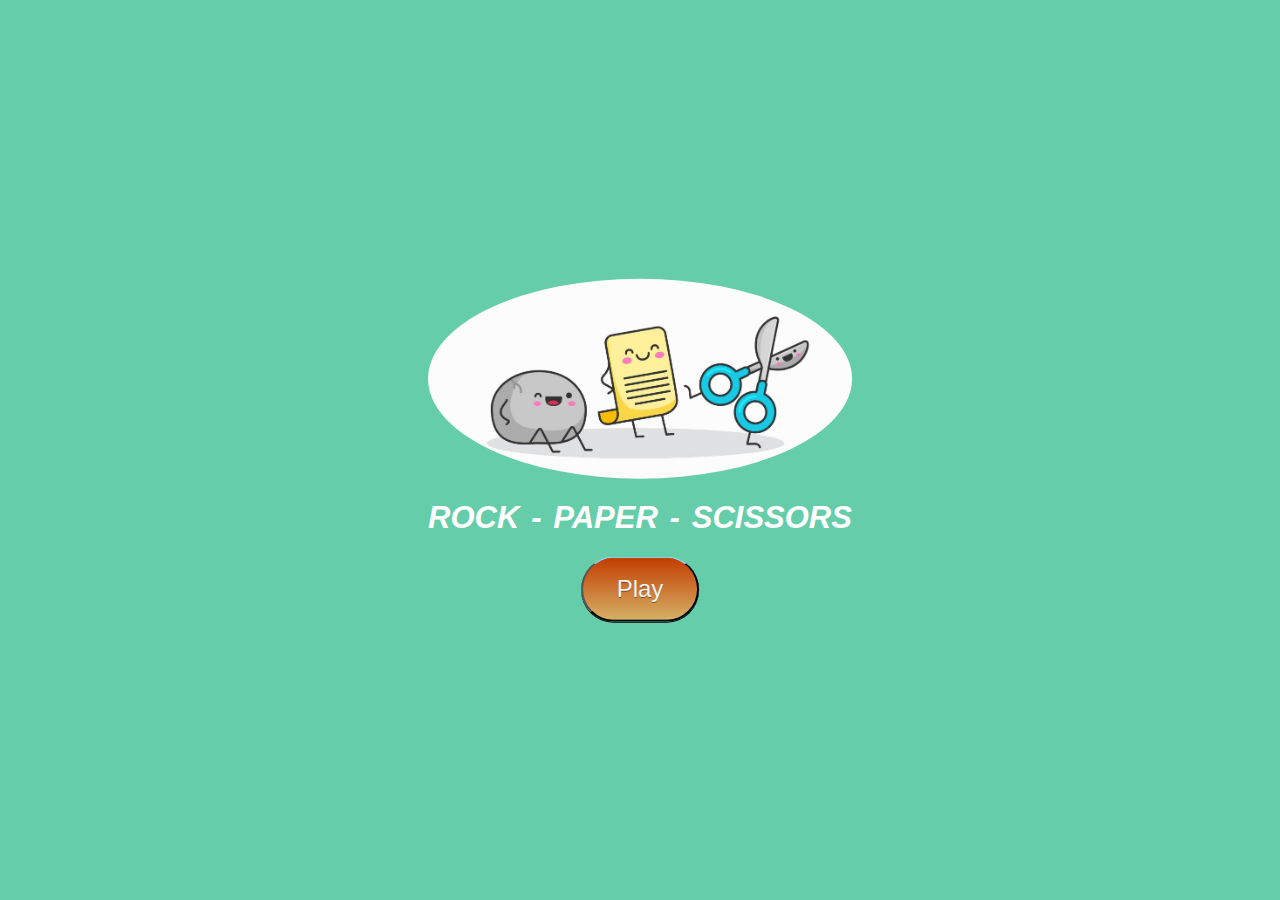
<file: index.html>
<!DOCTYPE html>
<html lang="en">
<head>
    <meta charset="UTF-8">
    <meta name="viewport" content="width=device-width, initial-scale=1.0">
    <link rel="stylesheet" href="style.css">
    <meta http-equiv="X-UA-Compatible" content="ie=edge"> 
    <title>Rock, Paper, Scissors</title>

</head>
<body>
    <div class="container">
        <header>
        <main>
            <div class="header-img"></div>
        </main>
        <h1 id=title> ROCK - PAPER - SCISSORS</h1>
        
        <div class="selection">
        <!---
            <button class ="selection" id="Rock" onclick="rock()"> 🗻 </button>
            <button class ="selection" id="Paper" onclick="game()"> 🗒 </button>
            <button class ="selection" id="Scissors" onclick="game()"> ✂️ </button>-->
            <button class="button" id="start" onclick="game()">Play</button>
            
            

        </div>
    
    
<script src="app.js" charset="utf-8"></script>
</body>
</html>
</file>
<file: style.css>
body {
    background-color: mediumaquamarine;
}
.container{
    margin: 0;
    position: absolute;
    top: 50%;
    left: 50%;
    -ms-transform: translate(-50%, -50%);
    transform: translate(-50%, -50%);
}
.header-img{
    border-radius: 60%;
    width: 100%;
    height: 200px;
    background: url('/images/rockpaperscissors.png');
    background-size: cover;
}
#title {
    font-family: "Lucida Sans Unicode", "Lucida Grande", sans-serif;
    font-size: 31px;
    letter-spacing: 0px;
    word-spacing: 3.2px;
    color: #FFFFFF;
    font-weight: 700;
    text-decoration: none;
    font-style: italic;
    font-variant: small-caps;
    text-transform: capitalize;
}
.button {
    display: block;
    margin: 0 auto;
   border-top: 1px solid #96d1f8;
   background: #d6b065;
   background: -webkit-gradient(linear, left top, left bottom, from(#c23d00), to(#d6b065));
   background: -webkit-linear-gradient(top, #c23d00, #d6b065);
   background: -moz-linear-gradient(top, #c23d00, #d6b065);
   background: -ms-linear-gradient(top, #c23d00, #d6b065);
   background: -o-linear-gradient(top, #c23d00, #d6b065);
   padding: 17px 34px;
   -webkit-border-radius: 39px;
   -moz-border-radius: 39px;
   border-radius: 39px;
   -webkit-box-shadow: rgba(0,0,0,1) 0 1px 0;
   -moz-box-shadow: rgba(0,0,0,1) 0 1px 0;
   box-shadow: rgba(0,0,0,1) 0 1px 0;
   text-shadow: rgba(0,0,0,.4) 0 1px 0;
   color: #f2f2f2;
   font-size: 24px;
   font-family: 'Lucida Grande', Helvetica, Arial, Sans-Serif;
   text-decoration: none;
   vertical-align: middle;
   }
.button:hover {
   border-top-color: #c23d00;
   background: #c23d00;
   color: #000000;
   }
.button:active {
   border-top-color: #1b435e;
   background: #1b435e;
   }
</file>
